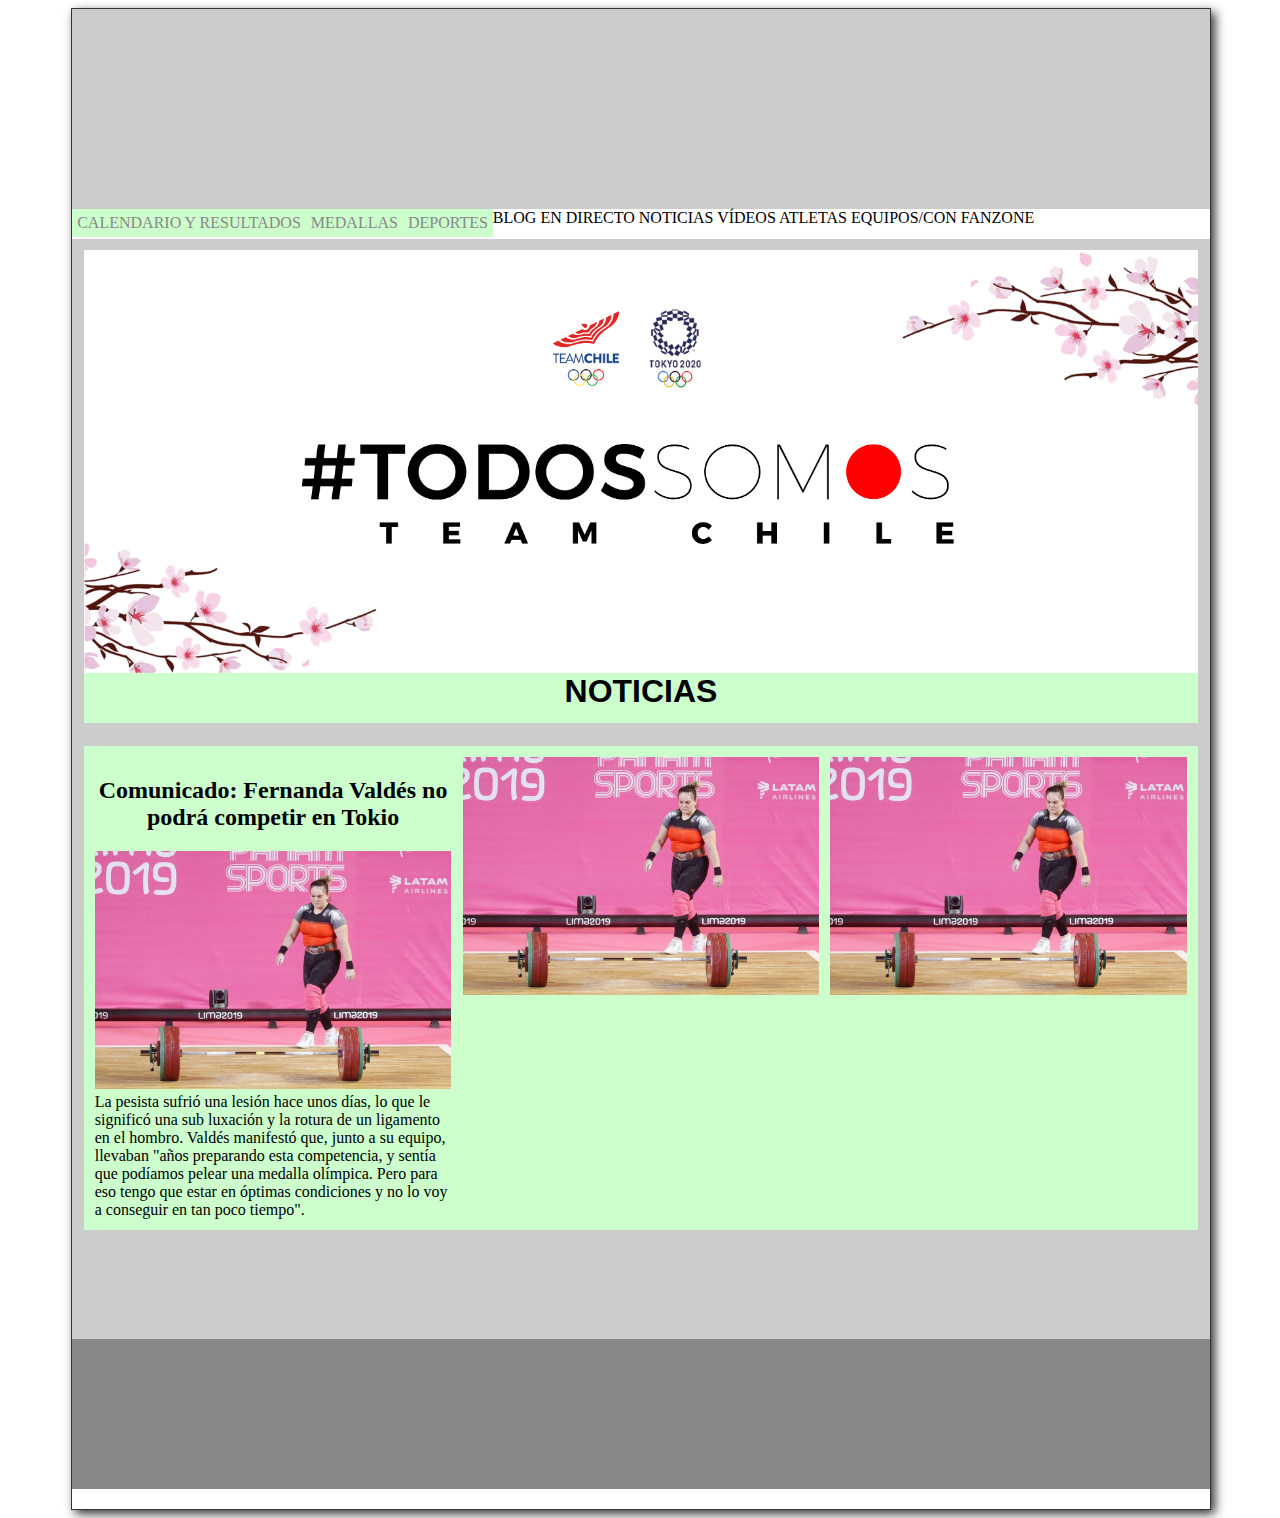
<file: index.html>
<!DOCTYPE html>
<html lang="en">

<head>
    <meta charset="UTF-8">
    <meta http-equiv="X-UA-Compatible" content="IE=edge">
    <meta name="viewport" content="width=device-width, initial-scale=1.0">
    <title>Document</title>
    <link href="css/estilo.css" rel="stylesheet" type="text/css">
</head>

<body>
    <div id="contenedor">
        <div id="header"></div>
        <div id="menu">
            <a href="#" class="boton1">CALENDARIO Y RESULTADOS</a>
            <a href="#" class="boton1">MEDALLAS</a>

            <a href="#" class="boton1">DEPORTES</a> BLOG EN DIRECTO NOTICIAS VÍDEOS ATLETAS EQUIPOS/CON FANZONE
        </div>
        <div id="main">
            <div id="div1"><img src="img/banner_ok.png" width="100%"></div>
            <div id="div2"><b>NOTICIAS</b></div>
            <div id="div3">
                <div id="div31">
                    <h2>Comunicado: Fernanda Valdés no podrá competir en Tokio</h2> <img src="img/Maria-Fernanda-Valdes-lima2019-1110x740.jpg" width="100%">La pesista sufrió una lesión hace unos días, lo que le significó una sub luxación y la rotura de un
                    ligamento en el hombro. Valdés manifestó que, junto a su equipo, llevaban "años preparando esta competencia, y sentía que podíamos pelear una medalla olímpica. Pero para eso tengo que estar en óptimas condiciones y no lo voy a conseguir
                    en tan poco tiempo". </div>
                <div id="div32"><img src="img/Maria-Fernanda-Valdes-lima2019-1110x740.jpg" width="100%"></div>
                <div id="div33"><img src="img/Maria-Fernanda-Valdes-lima2019-1110x740.jpg" width="100%"></div>
            </div>
        </div>
        <div id="footer"></div>
    </div>
</body>

</html>
</file>
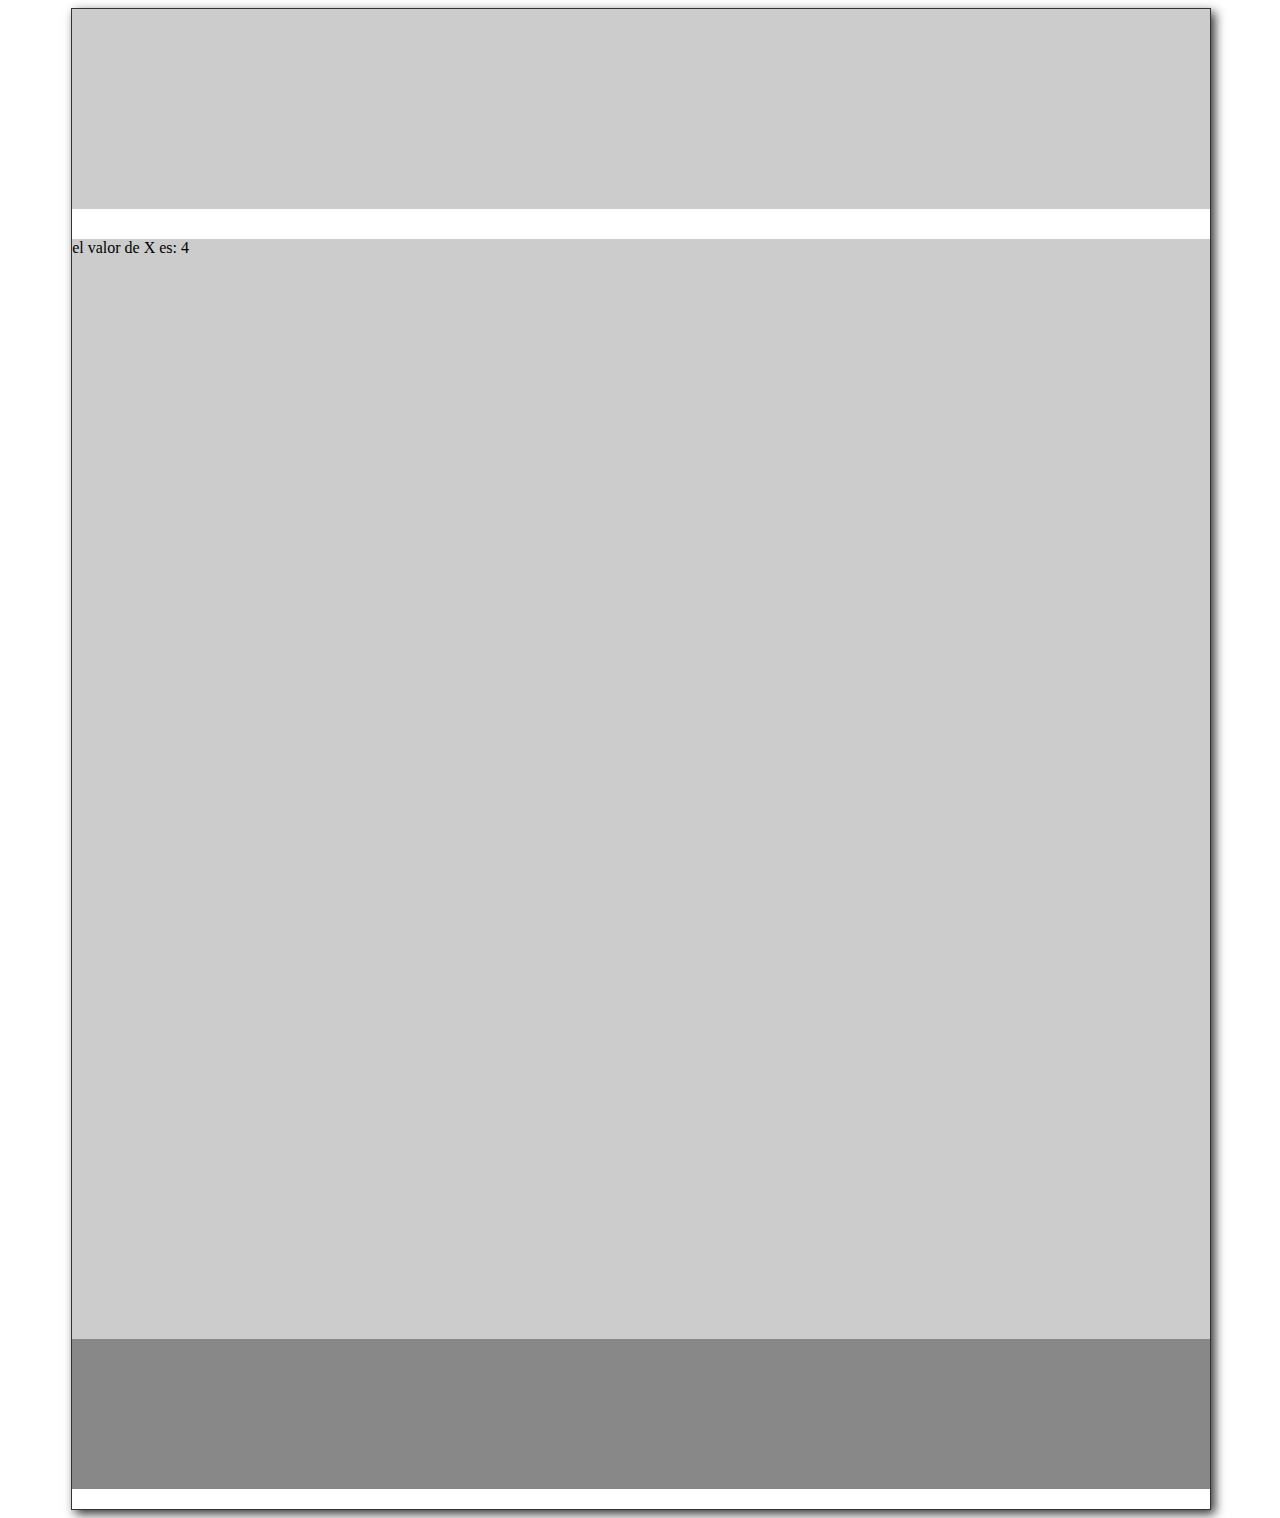
<file: javascript.html>
<script type="text/javascript">
    alert("este es un alert, este mensaje aparece antes de cargar la pagina. aceptar para cargar la web");
</script>
<!DOCTYPE html>
<html lang="es">

<head>
    <meta charset="UTF-8">
    <meta http-equiv="X-UA-Compatible" content="IE=edge">
    <meta name="viewport" content="width=device-width, initial-scale=1.0">
    <title>Javascript</title>
    <link href="css/estilo.css" rel="stylesheet" type="text/css">
</head>

<body>
    <div id="contenedor">
        <div id="header"></div>
        <div id="menu"></div>
        <div id="main">
            <script>
                var x = 4;
                var y = 3;
                var z = x + y
                document.write("el valor de X es: " + x);
                alert("El valor de Z es: " + z)
            </script>
        </div>
        <div id="footer"> </div>
    </div>
</body>

</html>
</file>
<file: css/estilo.css>
a:link {
    text-decoration: none;
    color: #888;
}

a:visited {
    text-decoration: none;
    color: #888;
}

a:hover {
    color: #000;
    text-decoration: underline;
    transition: 0.5s;
}

a:active {
    text-decoration: none;
}

h2 {
    text-align: center;
}

#contenedor {
    width: 90%;
    height: 1500px;
    border: 1px solid #333;
    margin: 0% 5%;
    box-shadow: 4px 4px 10px #333;
}

#header {
    width: 100%;
    height: 200px;
    background: #cccccc;
}

#menu {
    width: 100%;
    height: 30px;
    background: #fff;
}

#main {
    width: 100%;
    height: 1100px;
    background: #cccccc;
}

#footer {
    width: 100%;
    height: 150px;
    background: #888;
}

#div1 {
    width: 98%;
    height: 400px;
    float: left;
    margin: 1%;
    background: #ccffcc;
}

#div2 {
    width: 98%;
    height: 50px;
    float: left;
    margin: 1%;
    background: #ccffcc;
    text-align: center;
    font-size: 2em;
    font-family: Helvetica, sans-serif
}

#div3 {
    width: 98%;
    float: left;
    margin: 1%;
    background: #ccffcc;
}

#div31 {
    width: 32.0%;
    float: left;
    margin: 1% 1% 1% 1%;
    background: #ccffcc;
}

#div32 {
    width: 32.0%;
    float: left;
    margin: 1% 0% 1% 0%;
    background: #ccffcc;
}

#div33 {
    width: 32.0%;
    float: left;
    margin: 1% 0% 1% 1%;
    background: #ccffcc;
}

.boton1 {
    padding: 5px;
    background: #ccffcc;
    float: left;
}
</file>
